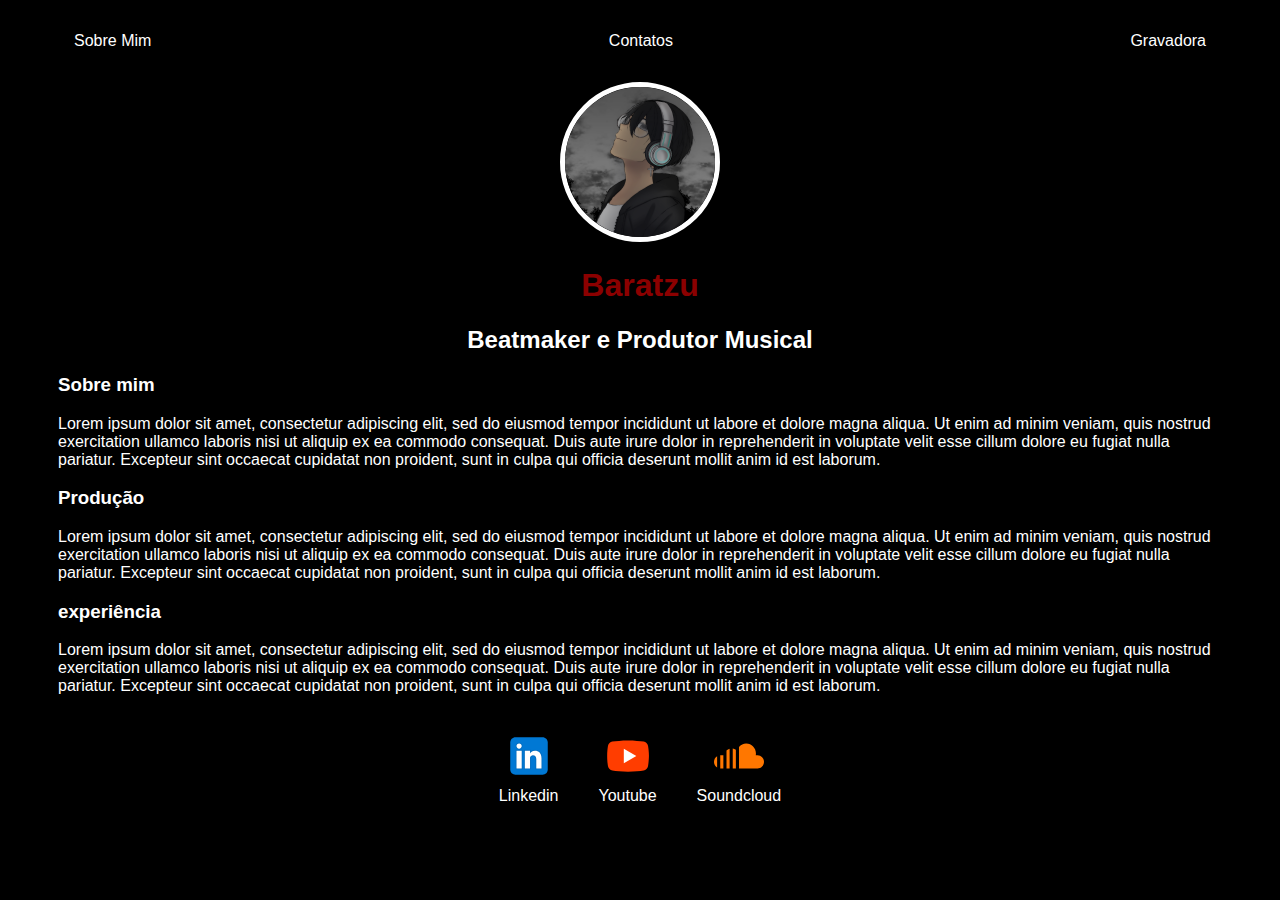
<file: index.html>
<!DOCTYPE html>
<html lang="en">
<head>
    <meta charset="UTF-8">
    <meta http-equiv="X-UA-Compatible" content="IE=edge">
    <meta name="viewport" content="width=device-width, initial-scale=1.0">
    <title>Baratzu</title>
    <link rel="stylesheet" href="index.css">
</head>
<body>
    <div class="container">
        <nav>
            <ul>
                <li>
                    <a href="index.html">Sobre Mim</a>
                </li>
                <li>
                    <a href="contacts.html">Contatos</a>
                </li>
                <li>
                    <a href="record.html">Gravadora</a>
                </li>
            </ul>
        </nav>
    
        <header>
            <div class="center">
                <img src="./img/avatar.png">
            </div>
            <h1>Baratzu</h1>
            <h2>Beatmaker e Produtor Musical</h2>
        </header>
    
        <main>
            <section>
                <h3>Sobre mim</h3>
                <p>
                    Lorem ipsum dolor sit amet, consectetur adipiscing elit, sed do eiusmod tempor incididunt ut labore et dolore magna aliqua. Ut enim ad minim veniam, quis nostrud exercitation ullamco laboris nisi ut aliquip ex ea commodo consequat. Duis aute irure dolor in reprehenderit in voluptate velit esse cillum dolore eu fugiat nulla pariatur. Excepteur sint occaecat cupidatat non proident, sunt in culpa qui officia deserunt mollit anim id est laborum.
                </p>
            </section>
            <section>
                <h3>Produção</h3>
                <p>
                    Lorem ipsum dolor sit amet, consectetur adipiscing elit, sed do eiusmod tempor incididunt ut labore et dolore magna aliqua. Ut enim ad minim veniam, quis nostrud exercitation ullamco laboris nisi ut aliquip ex ea commodo consequat. Duis aute irure dolor in reprehenderit in voluptate velit esse cillum dolore eu fugiat nulla pariatur. Excepteur sint occaecat cupidatat non proident, sunt in culpa qui officia deserunt mollit anim id est laborum.
                </p>
            </section>
            <section>
                <h3>experiência</h3>
                <p>
                    Lorem ipsum dolor sit amet, consectetur adipiscing elit, sed do eiusmod tempor incididunt ut labore et dolore magna aliqua. Ut enim ad minim veniam, quis nostrud exercitation ullamco laboris nisi ut aliquip ex ea commodo consequat. Duis aute irure dolor in reprehenderit in voluptate velit esse cillum dolore eu fugiat nulla pariatur. Excepteur sint occaecat cupidatat non proident, sunt in culpa qui officia deserunt mollit anim id est laborum.
                </p>
            </section>
        </main>
    
        <footer>
            <a href="" target="_blank" rel="noopener noreffer">
                <img src="./img/linkedin.svg"></img>
                <p>Linkedin</p>
            </a>
            <a href="https://www.youtube.com/channel/UCjjDEzEPu_YnBvadkAwLWLA" target="_blank" rel="noopener noreffer">
                <img src="./img/youtube.svg"></img>
                <p>Youtube</p>
            </a>
            <a href="https://soundcloud.com/baratzu" target="_blank" rel="noopener noreffer">
                <img src="./img/Soudcloud.svg"></img>
                <p>Soundcloud</p>
            </a>
        </footer>
    </div>
    
</body>
</html>
</file>
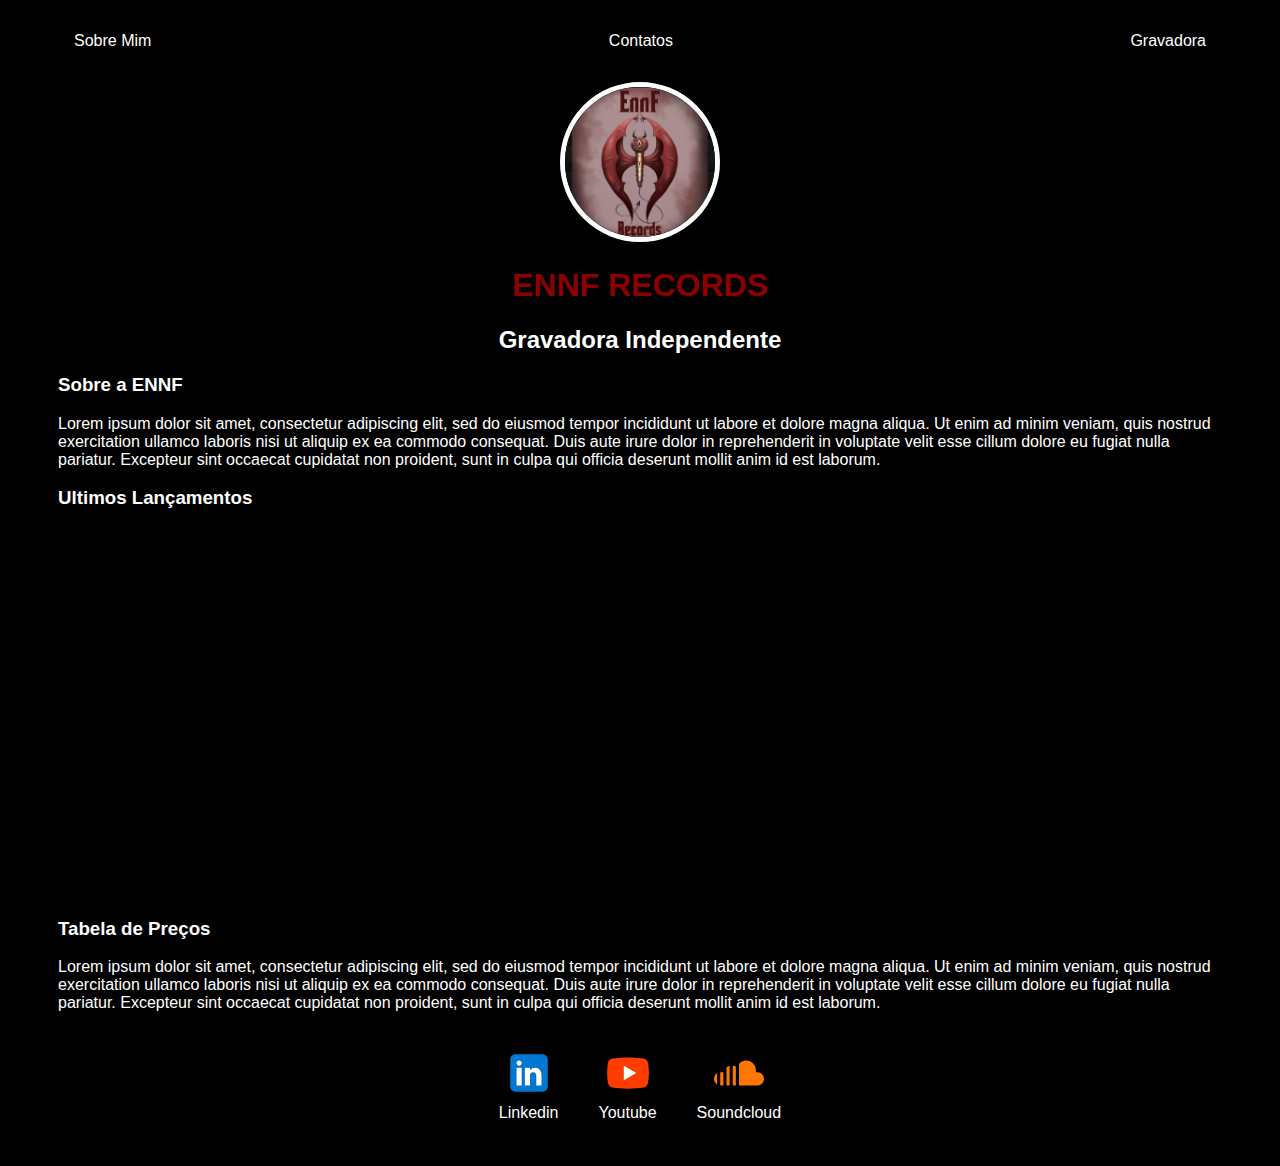
<file: record.html>
<!DOCTYPE html>
<html lang="en">
<head>
    <meta charset="UTF-8">
    <meta http-equiv="X-UA-Compatible" content="IE=edge">
    <meta name="viewport" content="width=device-width, initial-scale=1.0">
    <title>ENNF Records</title>
    <link rel="stylesheet" href="index.css">

</head>
<body>
    <div class="container">
        <nav>
            <ul>
                <li>
                    <a href="index.html">Sobre Mim</a>
                </li>
                <li>
                    <a href="contacts.html">Contatos</a>
                </li>
                <li>
                    <a href="record.html">Gravadora</a>
                </li>
            </ul>
        </nav>
        <header>
            <div class="center">
                <img src="./img/Logo-gravadora.png">
            </div>
            <h1>ENNF RECORDS</h1>
            <h2>Gravadora Independente</h2>
        </header>
        
        <main>
            <section>
                <h3>Sobre a ENNF</h3>
                <p>
                    Lorem ipsum dolor sit amet, consectetur adipiscing elit, sed do eiusmod tempor incididunt ut labore et dolore magna aliqua. Ut enim ad minim veniam, quis nostrud exercitation ullamco laboris nisi ut aliquip ex ea commodo consequat. Duis aute irure dolor in reprehenderit in voluptate velit esse cillum dolore eu fugiat nulla pariatur. Excepteur sint occaecat cupidatat non proident, sunt in culpa qui officia deserunt mollit anim id est laborum.
                </p>
                <h3>Ultimos Lançamentos</h3>
                <div class="iframe_container">
                    <iframe width="660" height="371" src="https://www.youtube.com/embed/IsYGRTArUPQ" title="Baratzu - "Olhar" feat Rorxak (prod. Thomie x Eros)" frameborder="0" allow="accelerometer; autoplay; clipboard-write; encrypted-media; gyroscope; picture-in-picture" allowfullscreen></iframe>
                    <iframe width="660" height="371" src="https://www.youtube.com/embed/9Kt34c-qkzE" title="Baratzu, Naka e RorXak - "Vodka" (prod. Crater)" frameborder="0" allow="accelerometer; autoplay; clipboard-write; encrypted-media; gyroscope; picture-in-picture" allowfullscreen></iframe>
                </div>

            </section>
            <section>
                <h3>Tabela de Preços</h3>
                <p>
                    Lorem ipsum dolor sit amet, consectetur adipiscing elit, sed do eiusmod tempor incididunt ut labore et dolore magna aliqua. Ut enim ad minim veniam, quis nostrud exercitation ullamco laboris nisi ut aliquip ex ea commodo consequat. Duis aute irure dolor in reprehenderit in voluptate velit esse cillum dolore eu fugiat nulla pariatur. Excepteur sint occaecat cupidatat non proident, sunt in culpa qui officia deserunt mollit anim id est laborum.
                </p>
            </section>
        </main>
        <footer>
            <a href="" target="_blank" rel="noopener noreffer">
                <img src="./img/linkedin.svg"></img>
                <p>Linkedin</p>
            </a>
            <a href="https://www.youtube.com/channel/UCMAW3519t8cE4jh_ZjJaGrQ" target="_blank" rel="noopener noreffer">
                <img src="./img/youtube.svg"></img>
                <p>Youtube</p>
            </a>
            <a href="https://soundcloud.com/baratzu" target="_blank" rel="noopener noreffer">
                <img src="./img/Soudcloud.svg"></img>
                <p>Soundcloud</p>
            </a>
        </footer>
    </div>
    
</body>
</html>
</file>
<file: index.css>
body{
    color: white;
    background-color: black;
    font-family: Arial, Helvetica, sans-serif;    
}

ul {
    display: flex;
    justify-content: space-between;
    list-style-type: none;
    align-items: center;
    padding: 16px;

}

a{
    color: white;
    text-decoration: none;
}

header img{
    width: 150px;
    height: 150px;
    border-radius: 50%;
    border: 5px solid white;
}

.center {
    text-align: center;
}

h1 {
    color: darkred;
    text-align: center;
}

h2{
    text-align: center;
}
footer img{
    width: 50px;
    height: 50px;
  
}

footer{
    display: flex;
    justify-content: center;
}

footer a{
    margin: 20px;
    text-align: center;
}

footer p{
    margin-top: 2px;
}

.container{
    padding: 0px 50px;
}

nav a:hover {
    color: darkred;
}
.iframe_container{
    display: flex;
    justify-content: space-around;
}
</file>
